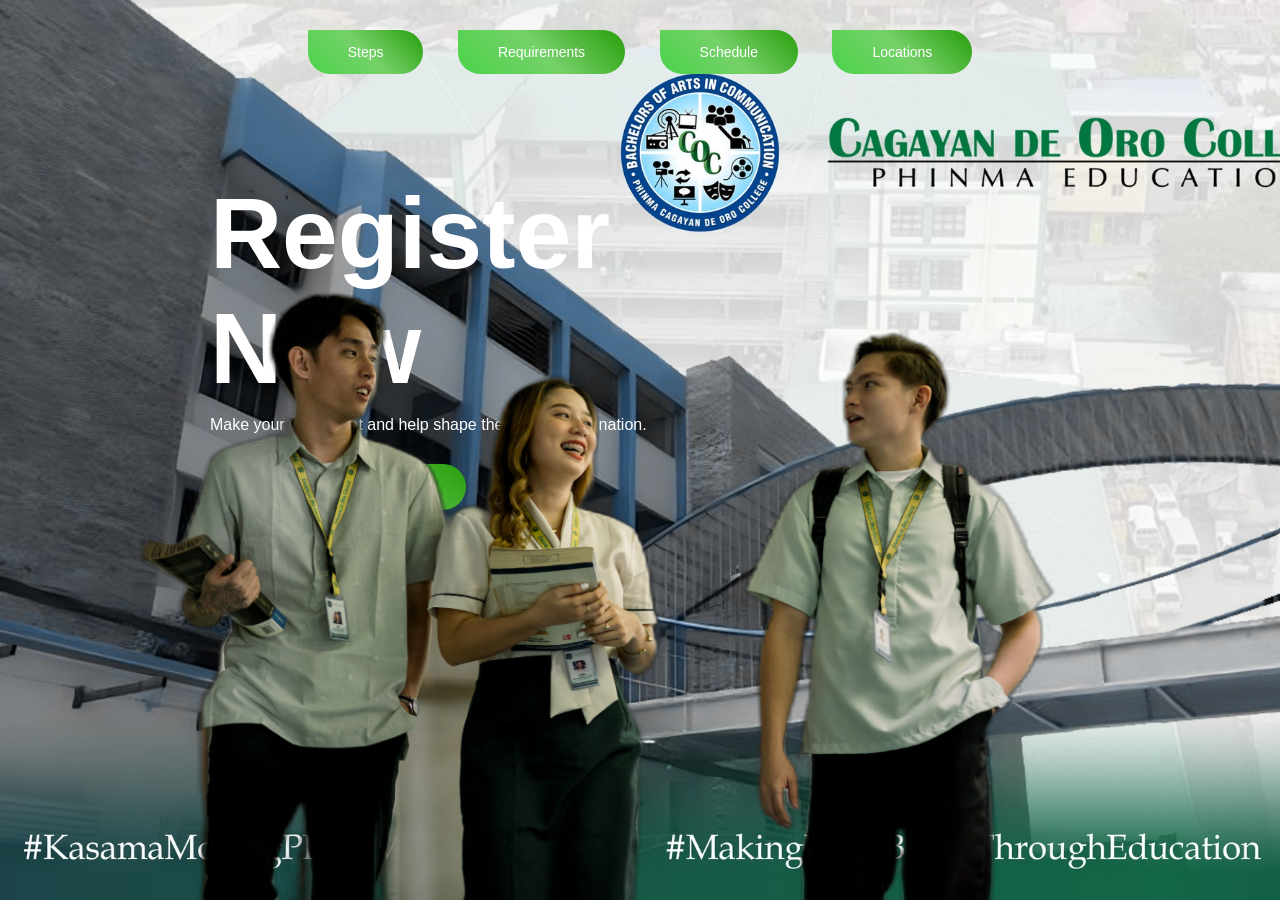
<file: index.html>
<!DOCTYPE html>
<html>
<head>
    <meta name="viewport" content="width=device-width, initial-scale=1.0">
    <title>Ras</title>
    <link rel="stylesheet" href="style.css">
</head>
<body>
    <div class="hero">
        <nav class="anim">
            <ul>
                <li>
                    <a href="steps.html" class="btn"  rel="noopener noreferrer">
                        Steps
                    </a>
                </li>
                <li>
                    <a href="requirements.html" class="btn" rel="noopener noreferrer">
                        Requirements
                    </a>
                </li>
                <li>
                    <a href="schedule.html" class="btn" rel="noopener noreferrer">
                        Schedule
                    </a>
                </li>
                <li>
                    <a href="locations.html" class="btn" rel="noopener noreferrer">
                        Locations
                    </a>
                </li>
            </ul>
        </nav>
        
        <div class="content anim">
            <h1>Register<br>Now</h1>
            <p>Make your vote count and help shape the future of our nation.</p>

            <a href="steps.html"
               class="btn"
               target="_blank"
               rel="noopener noreferrer">
                Register Now
            </a>
        </div>
        <img src="images/rmvbg_hd.png" class="feature-img anim">

    </div>
</body>
</html>
</file>
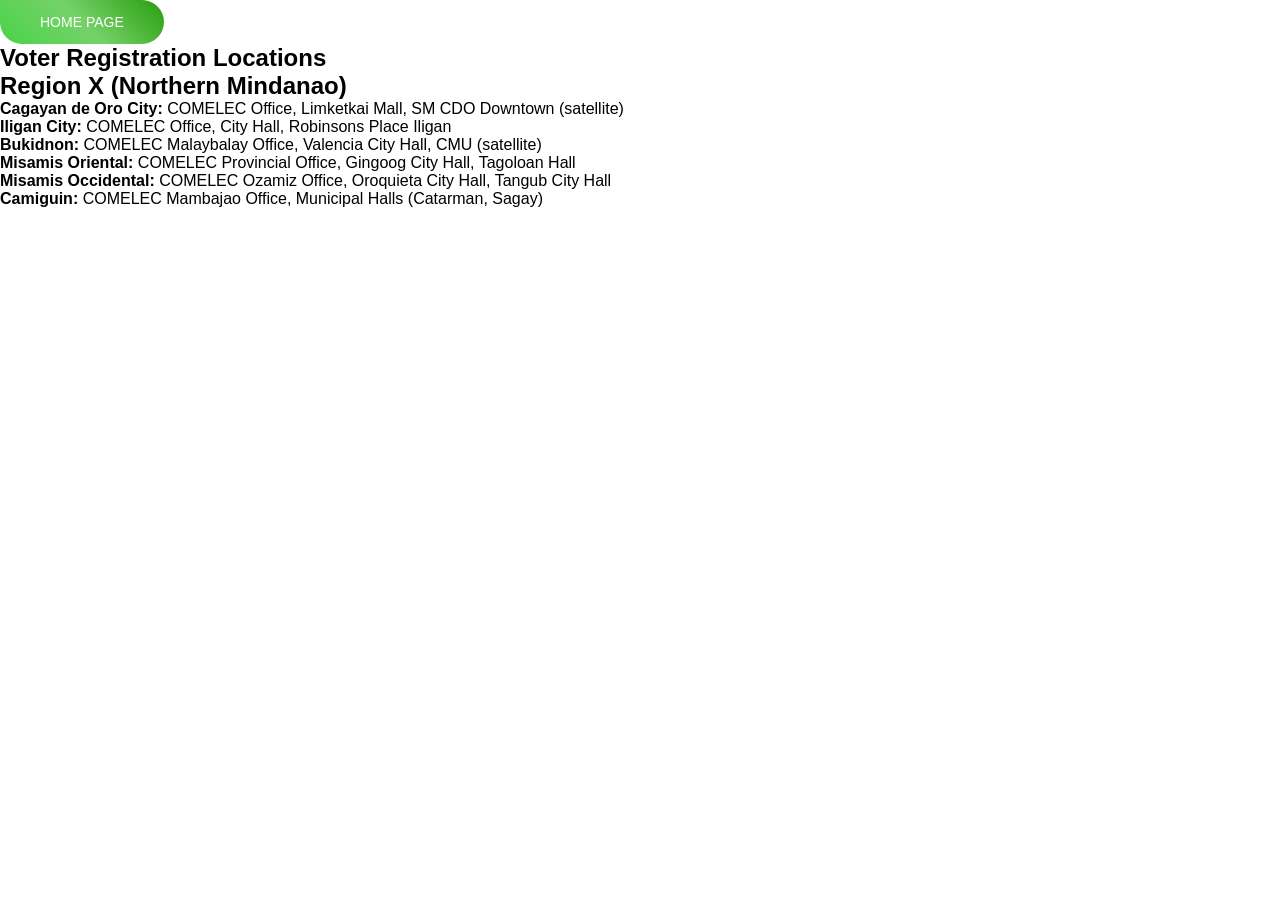
<file: locations.html>
<!DOCTYPE html>
<html>
<head>
    <meta name="viewport" content="width=device-width, initial-scale=1.0">
    <title>Locations - Region X</title>
    <link rel="stylesheet" href="style.css">
</head>

<body>

    <section class="locations">

        <!-- HOME BUTTON -->
        <div class="home-container">
            <a href="index.html"
               class="btn"
               target="_blank"
               rel="noopener noreferrer">
               HOME PAGE
            </a>
        </div>

        <!-- LOCATIONS BOX -->
        <div class="locations-box">

            <h1>Voter Registration Locations<br>Region X (Northern Mindanao)</h1>

            <ul>
                <li><b>Cagayan de Oro City:</b> COMELEC Office, Limketkai Mall, SM CDO Downtown (satellite)</li>
                <li><b>Iligan City:</b> COMELEC Office, City Hall, Robinsons Place Iligan</li>
                <li><b>Bukidnon:</b> COMELEC Malaybalay Office, Valencia City Hall, CMU (satellite)</li>
                <li><b>Misamis Oriental:</b> COMELEC Provincial Office, Gingoog City Hall, Tagoloan Hall</li>
                <li><b>Misamis Occidental:</b> COMELEC Ozamiz Office, Oroquieta City Hall, Tangub City Hall</li>
                <li><b>Camiguin:</b> COMELEC Mambajao Office, Municipal Halls (Catarman, Sagay)</li>
            </ul>

        </div>

    </section>

</body>
</html>
</file>
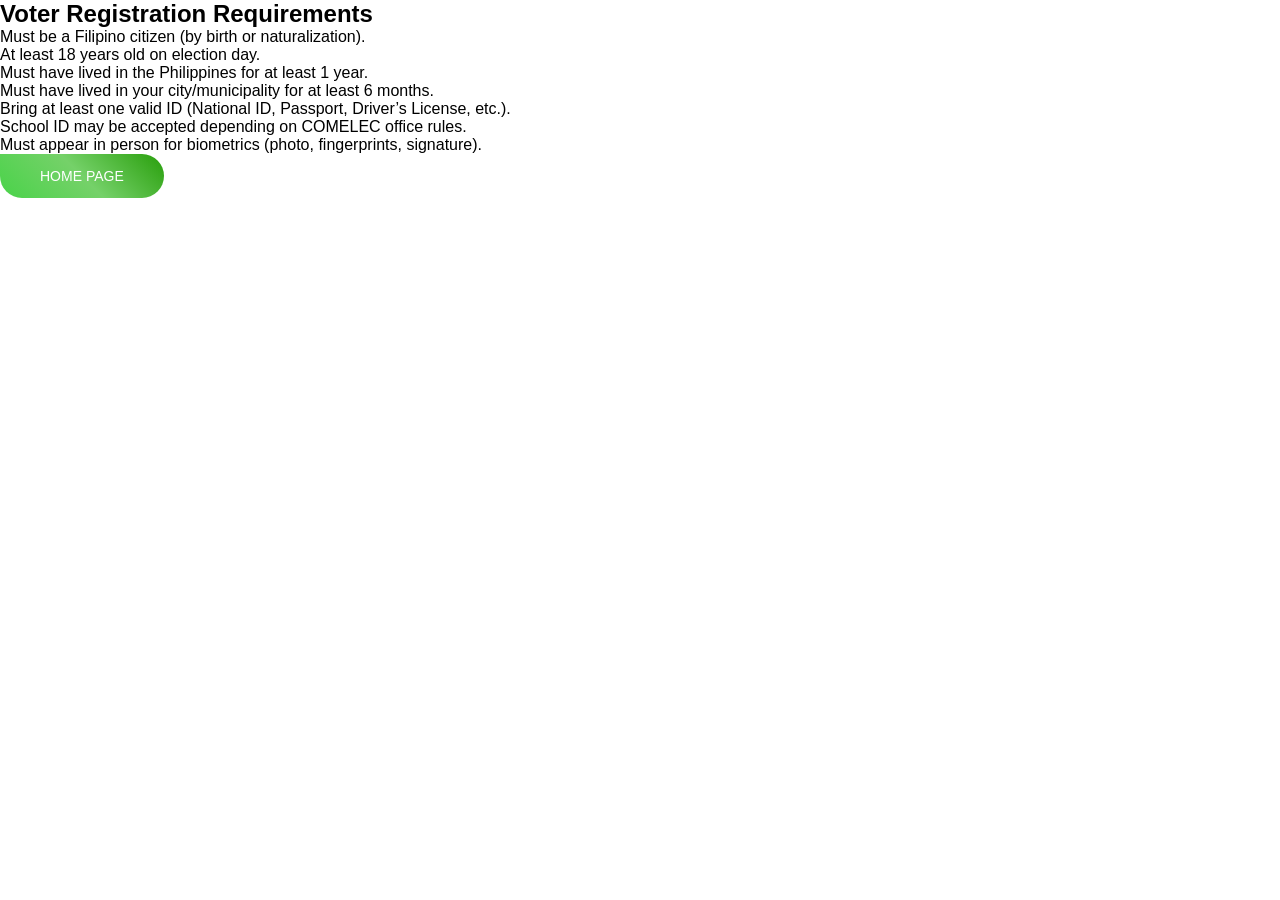
<file: requirements.html>
<!DOCTYPE html>
<html>
<head>
    <meta name="viewport" content="width=device-width, initial-scale=1.0">
    <title>Requirements</title>
    <link rel="stylesheet" href="style.css">
</head>

<body>

    <section class="steps">

        <div class="steps-box">

            <h1>Voter Registration Requirements</h1>

            <ul>
                <li>Must be a Filipino citizen (by birth or naturalization).</li>
                <li>At least 18 years old on election day.</li>
                <li>Must have lived in the Philippines for at least 1 year.</li>
                <li>Must have lived in your city/municipality for at least 6 months.</li>
                <li>Bring at least one valid ID (National ID, Passport, Driver’s License, etc.).</li>
                <li>School ID may be accepted depending on COMELEC office rules.</li>
                <li>Must appear in person for biometrics (photo, fingerprints, signature).</li>
            </ul>

        </div>
                <div class="home-container">
              <a href="index.html"
                class="btn"
                target="_blank"
                 rel="noopener noreferrer">
                 HOME PAGE
                </a>
            </div>

    </section>

</body>
</html>
</file>
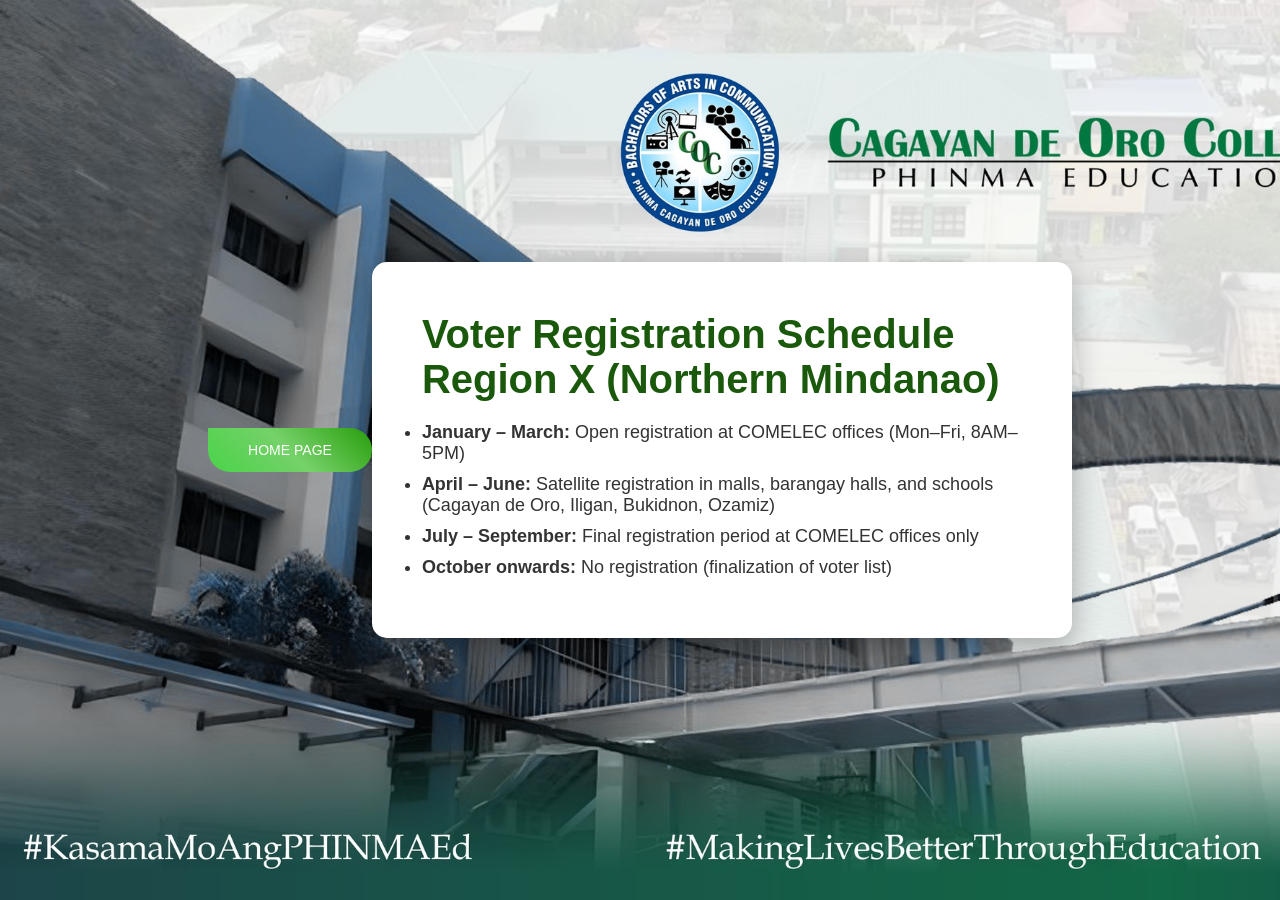
<file: schedule.html>
<!DOCTYPE html>
<html>
<head>
    <meta name="viewport" content="width=device-width, initial-scale=1.0">
    <title>Schedule - Region X</title>
    <link rel="stylesheet" href="style.css">
</head>

<body>

    <section class="schedule">

        <!-- HOME BUTTON -->
        <div class="home-container">
            <a href="index.html"
               class="btn"
               target="_blank"
               rel="noopener noreferrer">
               HOME PAGE
            </a>
        </div>

        <!-- SCHEDULE BOX -->
        <div class="schedule-box">

            <h1>Voter Registration Schedule<br>Region X (Northern Mindanao)</h1>

            <ul>
                <li><b>January – March:</b> Open registration at COMELEC offices (Mon–Fri, 8AM–5PM)</li>

                <li><b>April – June:</b> Satellite registration in malls, barangay halls, and schools (Cagayan de Oro, Iligan, Bukidnon, Ozamiz)</li>

                <li><b>July – September:</b> Final registration period at COMELEC offices only</li>

                <li><b>October onwards:</b> No registration (finalization of voter list)</li>
            </ul>

        </div>

    </section>

</body>
</html>
</file>
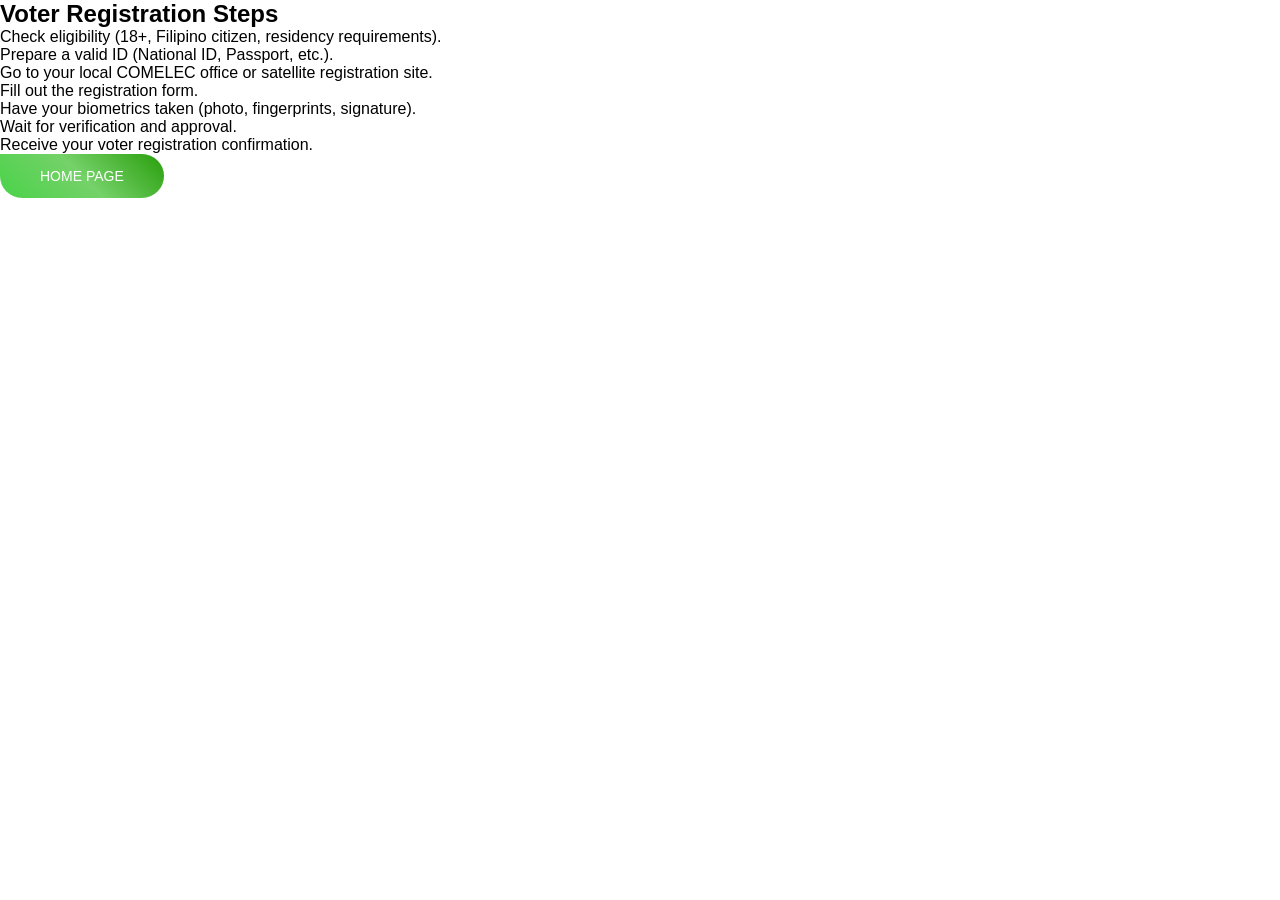
<file: steps.html>
<!DOCTYPE html>
<html>
<head>
    <meta name="viewport" content="width=device-width, initial-scale=1.0">
    <title>Ras</title>
    <link rel="stylesheet" href="style.css">
</head>

<body>

    <section class="steps">

        <div class="steps-box">

            <h1>Voter Registration Steps</h1>

            <ol>
                <li>Check eligibility (18+, Filipino citizen, residency requirements).</li>
                <li>Prepare a valid ID (National ID, Passport, etc.).</li>
                <li>Go to your local COMELEC office or satellite registration site.</li>
                <li>Fill out the registration form.</li>
                <li>Have your biometrics taken (photo, fingerprints, signature).</li>
                <li>Wait for verification and approval.</li>
                <li>Receive your voter registration confirmation.</li>
            </ol>

        </div>
        <div class="home-container">
              <a href="index.html"
                class="btn"
                target="_blank"
                 rel="noopener noreferrer">
                 HOME PAGE
                </a>
        </div>
    </section>

</body>
</html>
</file>
<file: style.css>
*{
    margin: 0;
    padding: 0;
    box-sizing: border-box;
    font-family: 'Poppins', sans-serif;
}

.hero {
    height: 100vh;
    width: 100%;
    background-image: url(images/bgcoc.jpg);
    background-position: center;
    background-size: cover;
    padding: 10px 10%;
    overflow: hidden;
    position: relative;
} 

nav {
    padding: 10px 0;
    display: flex;
    justify-content: space-evenly;
    align-items: center;
}

.logo {
    width: 200px;
    border: 2px solid #75d169;
    padding: 5px;
    border-radius: 10px;
}

nav ul li {
    display: inline-block;
    margin: 10px 15px;
    list-style: none;
}

nav ul li a {
    text-decoration: none;
    color: #75d169;
    font-weight: 500;
    font-size: 30px;
}

.btn {
    display: inline-block;
    padding: 14px 40px;
    background-image: linear-gradient(45deg, #49d349, #75d169, #289e0b);
    text-decoration: none;
    color: #fff;
    font-size: 14px;
    border-radius: 30px;
    border-top-left-radius: 0;
    transition: 0.5s;
}

.content {
    margin: 8%;
    max-width: 600px;
}

.content h1 {
    font-size: 100px;
    color: #fff;
}

.content p {
    margin: 10px 0 30px;
    color: #fff;
}

.content .btn {
    padding: 14px 80px;
    font-size: 16px;
}

.btn:hover {
    border-top-left-radius: 30px;
}

.feature-img {
    height: 90%;
    position: absolute;
    bottom: 0;
    right: 5%;
    object-fit: contain;
}

.anim {
    opacity: 0;
    transform: translateY(30px);
    animation: moveup 0.5s linear forwards;
}

@keyframes moveup {
    100% {
        opacity: 1;
        transform: translateY(0);
    }
}

.schedule {
    min-height: 100vh;
    width: 100%;
    background-image: url(images/bgcoc.jpg);
    background-position: center;
    background-size: cover;
    display: flex;
    align-items: center;
    justify-content: center;
    padding: 40px 10%;
}

.schedule-box {
    background: #ffffff;
    padding: 50px;
    border-radius: 15px;
    max-width: 700px;
    width: 100%;
    box-shadow: 0 10px 30px rgba(0, 0, 0, 0.3);
}

.schedule-box h1 {
    font-size: 40px;
    margin-bottom: 20px;
    color: #1a580b;
}

.schedule-box ol {
    padding-left: 20px;
}

.schedule-box li {
    font-size: 18px;
    margin-bottom: 10px;
    color: #333;
}

.home-container {
    position: flex;
    top: 10px;              /* Adjust space from top */
    left: 10px;             /* Adjust space from left */
    z-index: 1000;          /* Ensure it's above other elements */
}

@media (max-width: 768px) {
    nav {
        flex-direction: column;
    }

    nav ul {
        display: flex;
        flex-direction: column;
        align-items: center;
        gap: 15px;
        padding: 0;
    }

    nav ul li {
        margin: 0;
        display: block;
    }

    nav ul li a {
        font-size: 18px;
    }

    .logo {
        width: 150px;
    }

    .content {
        margin: 20px;
        text-align: center;
    }

    .content h1 {
        font-size: 40px;
    }

    .content p {
        font-size: 14px;
    }

    .content .btn {
        padding: 12px 30px;
        font-size: 14px;
    }

    .feature-img {
        position: relative;
        width: 100%;
        height: auto;
        right: 0;
        margin-top: 20px;
    }
}
</file>
